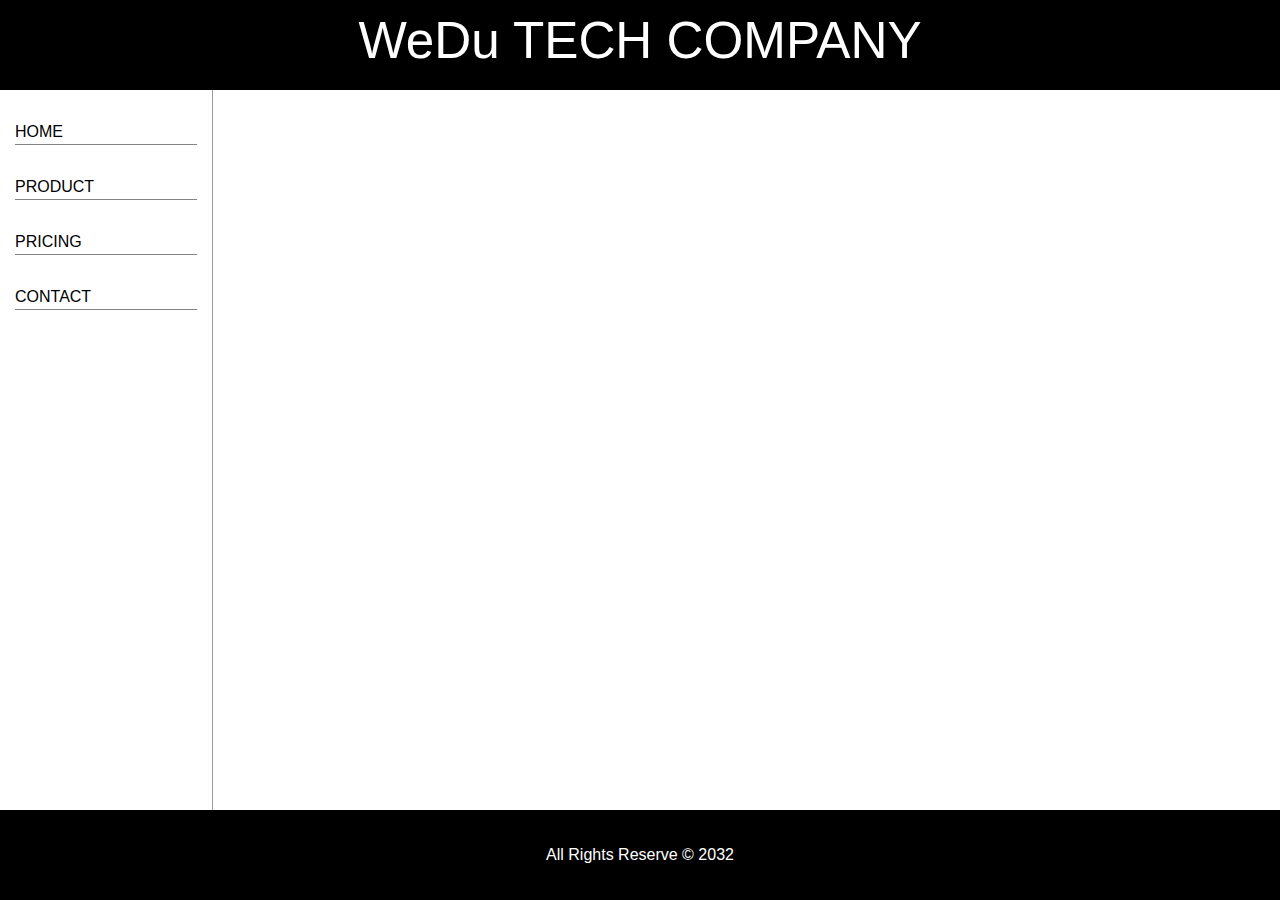
<file: index.html>
<!DOCTYPE html>
<html lang="en" ng-app="myModule">
<head>
    <meta charset="UTF-8">
    <meta http-equiv="X-UA-Compatible" content="IE=edge">
    <meta name="viewport" content="width=device-width, initial-scale=1.0">
    <script src="angular.min.js"></script>
    <script src="route.min.js"></script>
    <script src="module.js"></script>
    <link rel="stylesheet" href="bootstrap.css">
    <link rel="stylesheet" href="bootstrap-grid.css">
    <title>Document</title>
    <style>
        * {
            transition: all .3s ease;
        }

        body {
            color: black;
            margin: 0;
            padding: 0;
        }

        a {
            text-decoration: none;
            color: black;
        }

        a:hover {
            color: black;
        }

        li {
            list-style: none;
            border-bottom: 1px solid rgb(131, 131, 131);
            margin-top: 30px;
            transition: all .3s ease;
        }

        li:hover {
            border-bottom: 1px solid rgb(166, 166, 166);
        }

        ul {
            margin: 0;
            padding: 0;
        }

        .row2 {
            min-height: 80vh;
            background-color: rgb(255, 255, 255);
        }

        .row21 {
            border-right: 1px solid rgb(154, 154, 154);
        }

        .row3,
        .row1 {
            color: white;
            display: flex;
            text-align: center;
            align-items: center;
            background-color: rgb(0, 0, 0);
            min-height: 10vh;
        }

        .active {
            outline: 1px solid black;
            padding: 5px;
            border-radius: 5px;
            box-shadow: 0 4px 8px 0 rgba(0, 0, 0, 0.2), 0 6px 20px 0 rgba(0, 0, 0, 0.19);
        }

        .product {
            width: 20%;
            border-radius: 10px;
        }

        .product img {
            width: 100%;
            height: 300px;
            border-radius: 10px;
            border: 2px solid black;
            object-fit: contain;
        }
    </style>
</head>
<body ng-controller="myController">
    <div class="container-fluid">
        <div class="row header row1">
            <div class="col-sm-12">
                <h1 style="font-size: 4vw;padding: 10px 0;">WeDu TECH COMPANY</h1>
            </div>
        </div>
        <div class="row row2">
            <div class="col-sm-2 row21">
                <ul class="">
                    <li class=""><a onclick="setActive(0)" href="#!home">HOME</a></li>
                    <li class=""><a onclick="setActive(1)" href="#!product">PRODUCT</a></li>
                    <li class=""><a onclick="setActive(2)" href="#!pricing">PRICING</a></li>
                    <li class=""><a onclick="setActive(3)" href="#!contact">CONTACT</a></li>
                </ul>
            </div>
            <div class="col-sm-10 row22" style="background-color: white" ng-view></div>
        </div>
        <div class="row row3">
            <div class="col-sm-12">All Rights Reserve © 2032</div>
        </div>
    </div>
    <script>
        var nav = document.getElementsByTagName("li")
        function setActive(n) {
            for (i = 0; i < nav.length; i++) {
                nav[i].classList.remove("active")
            }
            nav[n].classList.add("active")
        }
    </script>
</body>
</html>
</file>
